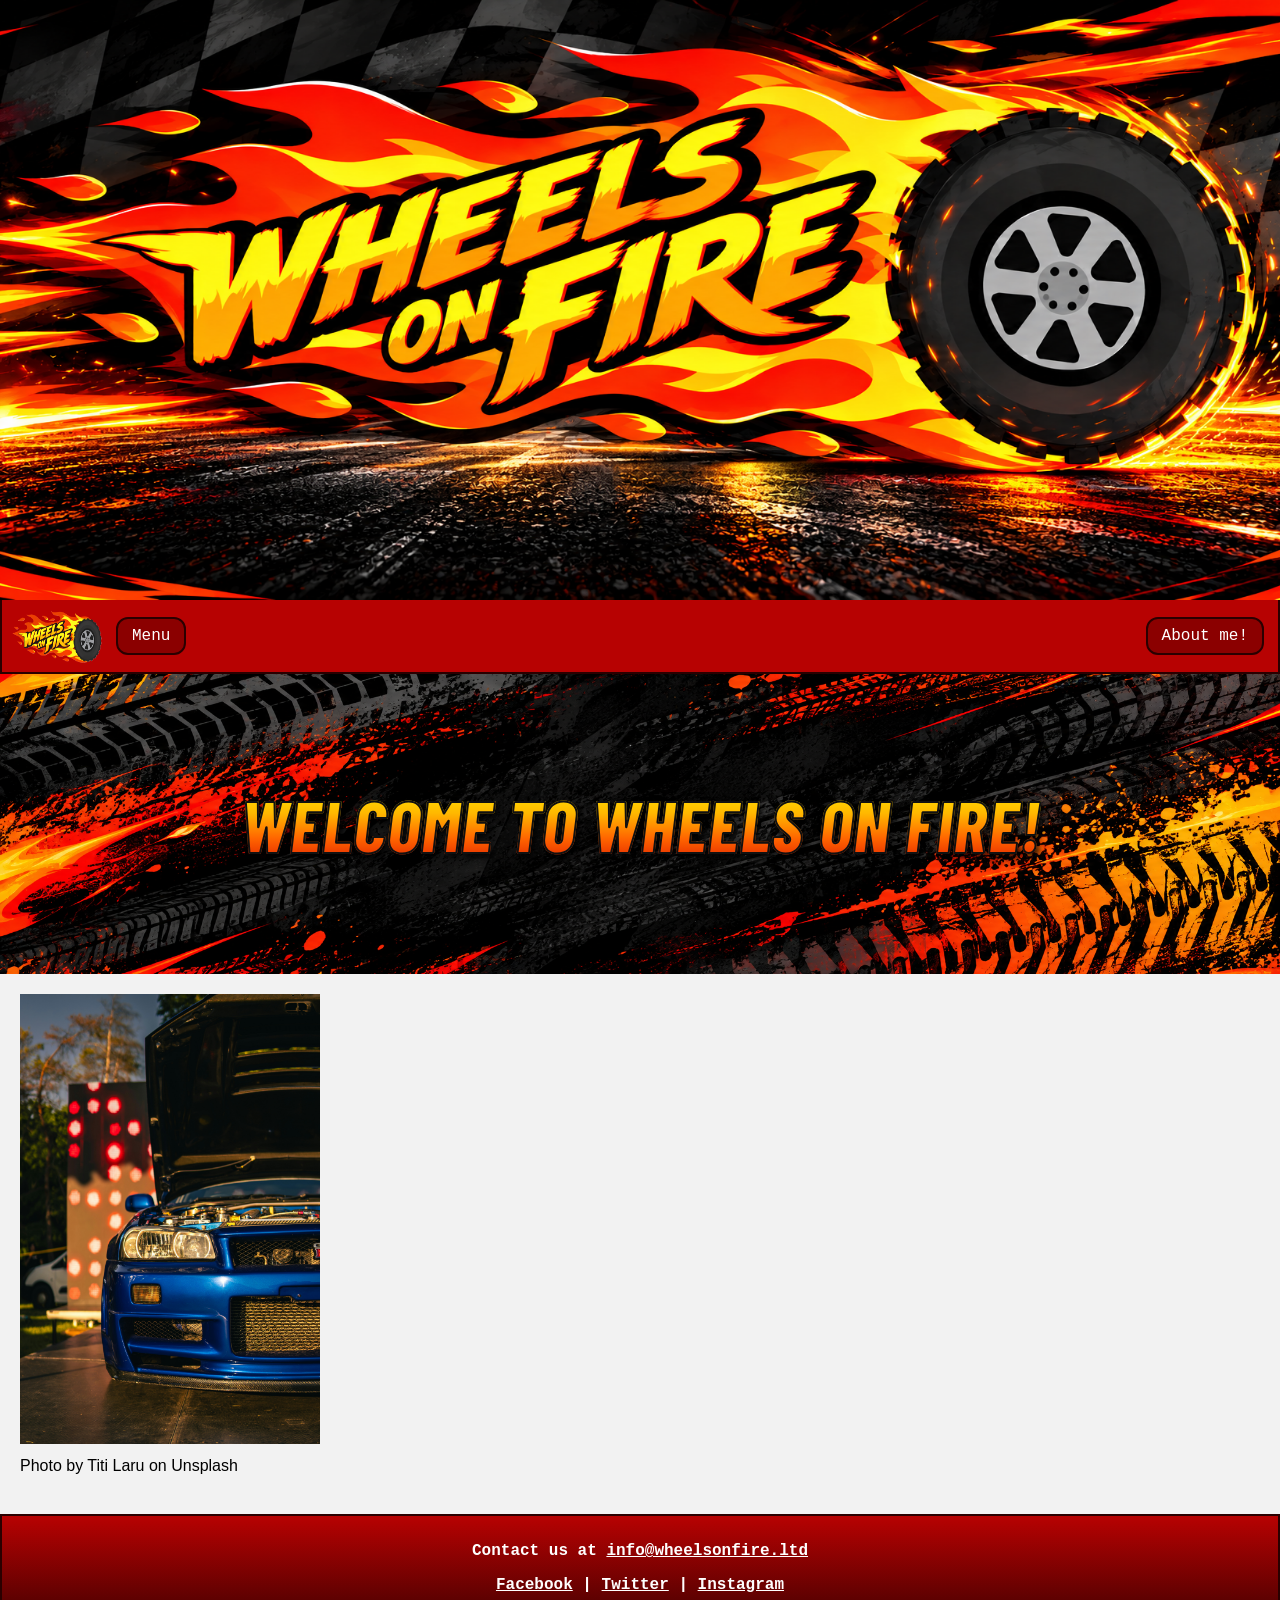
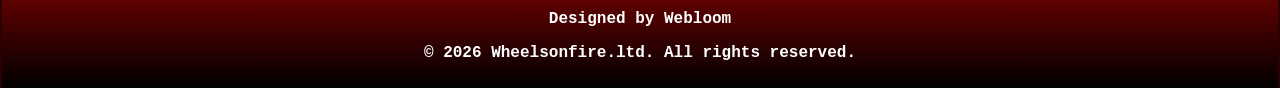
<file: index.html>
<!DOCTYPE html>
<html lang="en">

<head>
    <meta charset="UTF-8">
    <meta name="viewport" content="width=device-width, initial-scale=1.0">
    <link rel="stylesheet" href="style.css">
    <title>Wheels on Fire | Home</title>
</head>

<body>

    <div class="avoid_footer">

        <header>
            <img
                src="companybanner.png"
                class="company-banner"
                alt="Wheels on Fire company banner"
            >
        </header>

        <nav aria-label="Main navigation">

            <button
                class="logo-button"
                onclick="window.location.href='index.html'"
                aria-label="Go to Wheels on Fire homepage"
            >
                <img
                    src="clients_logo.png"
                    alt=""
                    width="90"
                    height="64"
                >
            </button>

            <div class="dropdown">

                <button
                    class="dropbtn"
                    type="button"
                    onclick="toggleDropdown()"
                    aria-expanded="false"
                    aria-controls="menuDropdown"
                >
                    Menu
                </button>

                <div class="dropdown-content" id="menuDropdown">
                    <a href="#">Link 1</a>
                    <a href="#">Link 2</a>
                    <a href="#">Link 3</a>
                </div>

            </div>

            <button
                class="nav-button"
                onclick="window.location.href='about.html'"
            >
                About me!
            </button>

        </nav>

        <main>

            <h1 class="background-image">
                <span>Welcome to Wheels on Fire!</span>
            </h1>

            <div class="main-content">
                <img
                    src="Mainpage.jpg"
                    alt="Portrait of the Wheels on Fire CEO"
                    width="300"
                    height="300"
                >

                <p>Photo by Titi Laru on Unsplash</p>
            </div>

        </main>

    </div>

    <footer>

        <p>
            Contact us at
            <a href="mailto:info@wheelsonfire.ltd">
                info@wheelsonfire.ltd
            </a>
        </p>

        <p>
            <a href="https://facebook.com">Facebook</a> |
            <a href="https://twitter.com">Twitter</a> |
            <a href="https://instagram.com">Instagram</a>
        </p>

        <p>Designed by Webloom</p>

        <p>&copy; 2026 Wheelsonfire.ltd. All rights reserved.</p>

    </footer>

    <script>
        function toggleDropdown() {
            const menu = document.getElementById("menuDropdown");
            const button = document.querySelector(".dropbtn");

            const isOpen = menu.classList.toggle("show");
            button.setAttribute("aria-expanded", isOpen);
        }

        document.addEventListener("click", function(event) {
            const dropdown = document.querySelector(".dropdown");

            if (!dropdown.contains(event.target)) {
                document.getElementById("menuDropdown")
                    .classList.remove("show");

                document.querySelector(".dropbtn")
                    .setAttribute("aria-expanded", "false");
            }
        });

        document.addEventListener("keydown", function(event) {
            if (event.key === "Escape") {
                document.getElementById("menuDropdown")
                    .classList.remove("show");

                document.querySelector(".dropbtn")
                    .setAttribute("aria-expanded", "false");
            }
        });
    </script>

</body>
</html>
</file>
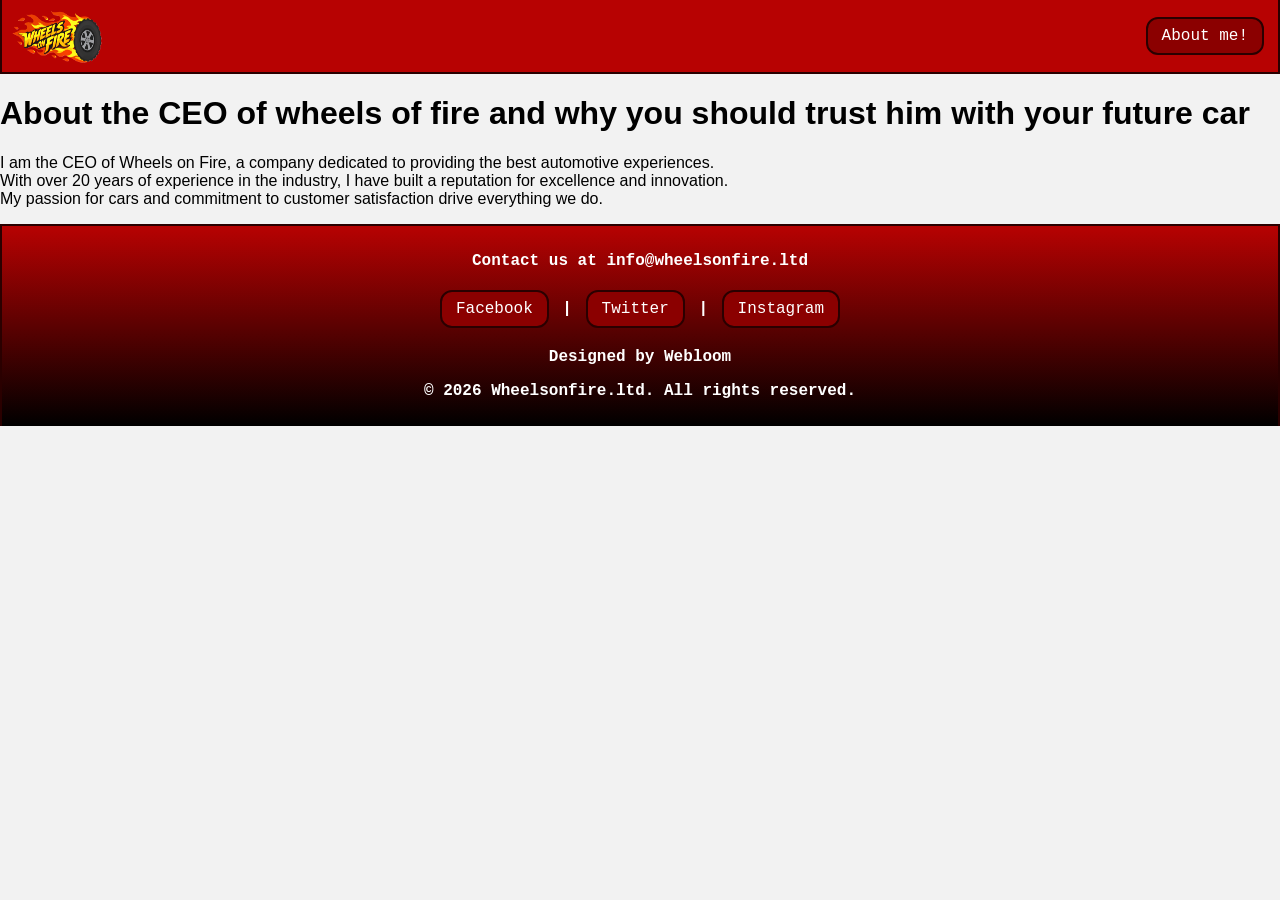
<file: about.html>
<!DOCTYPE html>
<html lang="en">
<head>
    <meta charset="UTF-8">
    <meta name="viewport" content="width=device-width, initial-scale=1.0">
    <link rel="stylesheet" href="style.css">
    <title>about_me</title>
</head>
<body>
     <nav>
        <button class="logo-button" onclick="window.location.href='index.html'"><img src="clients_logo.png" alt="CEO of wheels of fire" width="90px" height="64px"></button>
       <button class="nav-button" onclick="window.location.href='about.html'">About me!</button>
    </nav>
    <h1>
        About the CEO of wheels of fire and why you should trust him with your future car
    </h1>
    <p>I am the CEO of Wheels on Fire,
     a company dedicated to providing the best automotive experiences.
    <br>With over 20 years of experience in the industry, I have built a reputation for excellence and innovation. 
    <br>My passion for cars and commitment to customer satisfaction drive everything we do.</p>
    <footer>
        <p>Contact us at info@wheelsonfire.ltd</p>
        <p><button onclick="window.location.href='https://facebook.com'">Facebook</button> | <button onclick="window.location.href='https://twitter.com'">Twitter</button> | <button onclick="window.location.href='https://instagram.com'">Instagram</button></p>
        <p>Designed by Webloom</p>
        <p>&copy; 2026 Wheelsonfire.ltd. All rights reserved.</p>
    </footer>
</body>

</html>
</file>
<file: style.css>
@import url('https://fonts.googleapis.com/css2?family=Barlow+Condensed:ital,wght@1,800&display=swap');

* {
    box-sizing: border-box;
}

body {
    background-color: #f2f2f2;
    font-family: Arial, sans-serif;
    margin: 0;
    padding: 0;
}

button {
display: inline-block;
transition-duration: 0.4s;
border-radius: 12px;
background-color: #8b0000;
color: #ffffff;
padding: 8px 14px;
text-align: center;
text-decoration: none;
font-size: 16px;
margin: 4px;
cursor: pointer;
font-family: "Courier New", monospace;
border: 2px solid #2a0000;
}
button:hover {
background-color: #400202;
color: #ffffff;
}
button:focus-visible,
a:focus-visible {
outline: 3px solid #FFE600;
outline-offset: 2px;
}

.avoid_footer {
    display: flex;
    flex-direction: column;
    min-height: 100vh;
}

.company-banner {
    width: 100%;
    height: 600px;
    object-fit: cover;
    display: block;
}

.fill-width-image {
    width: 100%;
    height: auto;
    object-fit: cover;
    display: block;
}

nav {
display: flex;
align-items: center;
gap: 10px;
min-height: 64px;
position: sticky;
top: 0;
z-index: 1000;
background-color: #b70202;
border-bottom: 2px solid #2a0000;
border-left: 2px solid #2a0000;
border-right: 2px solid #2a0000;
padding: 4px 10px;
}
button.logo-button {
background-color: transparent;
border: none;
padding: 0;
margin: 0;
}
.logo-button img {
display: block;
}
button.nav-button {
margin-left: auto;
}


.dropdown {
    position: relative;
}

.dropdown-content {
    display: none;
    position: absolute;
    top: 100%;
    left: 0;
    background: linear-gradient(
        to top,
        #000000,
        #b70202
    );
    min-width: 160px;
    box-shadow: 0 8px 16px rgba(0, 0, 0, 0.2);
    z-index: 1001;
}

.dropdown-content.show {
    display: block;
}

.dropdown-content a {
    display: block;
    color: white;
    padding: 10px 14px;
    text-decoration: none;
    font-family: "Courier New", monospace;
}

.dropdown-content a:hover {
    background-color: #400202;
}


main {
    flex: 1;
    margin: 0;
    padding: 0;
}

.background-image {
background-image: url('FieryTireTracksonAsphalt.png');
background-size: cover;
background-position: center;
background-repeat: no-repeat;
height: 300px;
width: 100%;
padding: 0;
margin: 0;
text-align: center;
display: flex;
justify-content: center;
align-items: center;
font-family: 'Barlow Condensed', sans-serif;
font-style: italic;
text-transform: uppercase;
line-height: 1;
font-weight: 800;
letter-spacing: 1px;
font-size: 72px;
}
.background-image span {
background-image: linear-gradient(
180deg,
#FFE600 0%,
#FFB800 35%,
#FF6500 70%,
#E52B00 100%
);
-webkit-background-clip: text;
background-clip: text;
-webkit-text-fill-color: transparent;
-webkit-text-stroke: 2px #111111;
paint-order: stroke fill;
filter: drop-shadow(
3px 4px 3px rgba(0, 0, 0, 0.8)
);
}
.main-content {
padding: 20px;
}
.main-content img {
max-width: 100%;
height: auto;
display: block;
}
.main-content p {
margin-top: 10px;
line-height: 1.5;
}

footer {
background-color: #ca4502;
background-image: linear-gradient(
to top,
#000000,
#b70202
);
color: #ffffff;
text-align: center;
font-family: "Courier New", monospace;
font-weight: bold;
padding: 10px;
width: 100%;
border-top: 2px solid #2a0000;
border-left: 2px solid #2a0000;
border-right: 2px solid #2a0000;
}
footer a {
color: #ffffff;
text-decoration: underline;
}
footer a:hover {
color: #FFE600;
}
@media (max-width: 600px) {
.company-banner {
height: 100px;
}
.background-image {
font-size: 40px;
padding: 0 15px;
}
.background-image span {
-webkit-text-stroke: 1px #111111;
}
nav {
gap: 5px;
padding: 4px;
}
}

@media (min-width: 600px) {
  .header {grid-area: 1 / span 6;}
  .nav {grid-area: 2 / span 1;}
  .footer {grid-area: 3 / span 6;}
}
</file>
